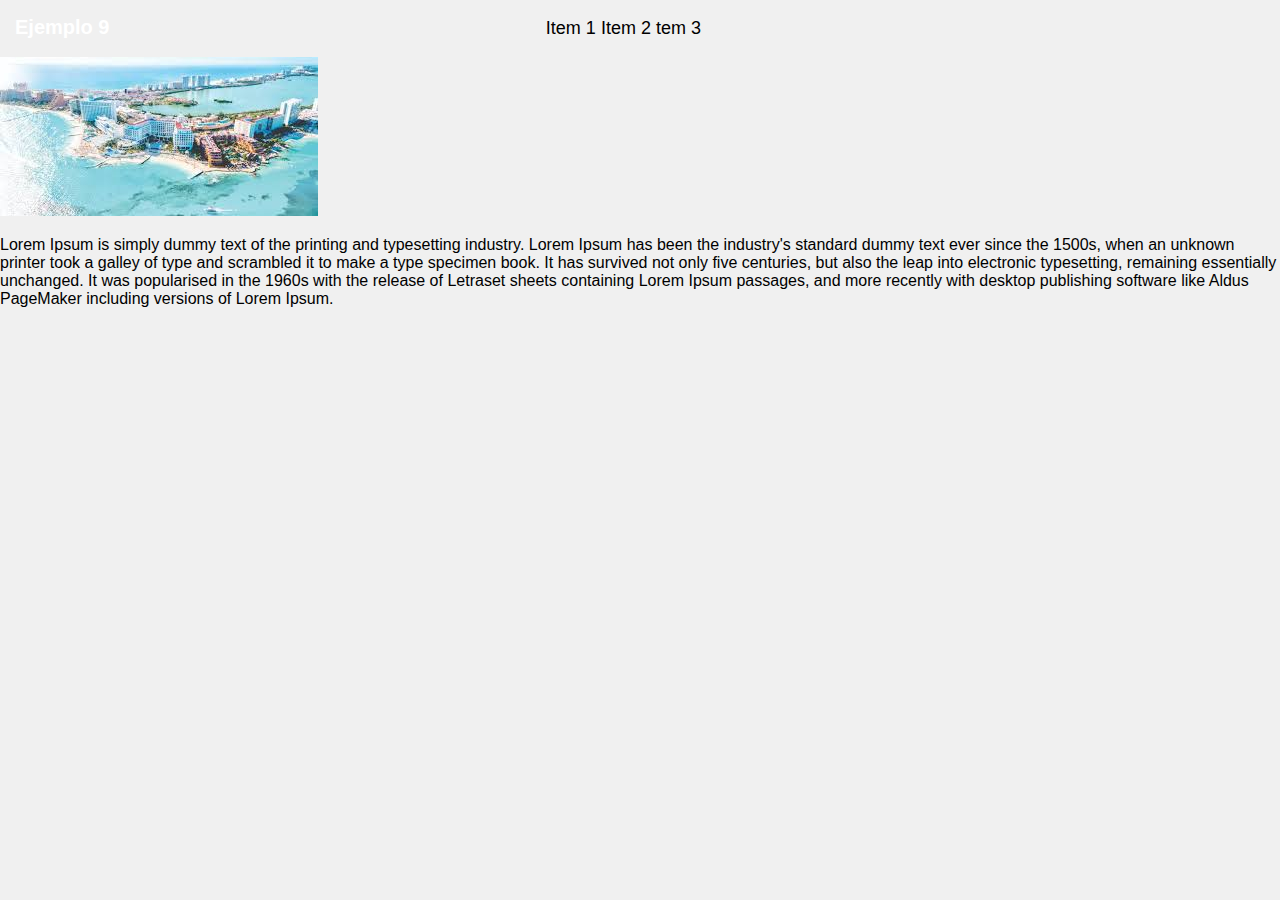
<file: cancun.html>
<!DOCTYPE html>
<html lang="en">
<head>
    <meta charset="UTF-8">
    <meta name="viewport" content="width=device-width, initial-scale=1.0">
    <meta http-equiv="X-UA-Compatible" content="ie=edge">
    <link rel="stylesheet" href="./index.css">
    <title>Cancún</title>
</head>
<body>
        <header>
                <h1>
                    <a href="./index.html">
                        Ejemplo 9
                    </a>
                    
                </h1>
                <ul>
                    <li>Item 1</li>
                    <li>Item 2</li>
                    <li>tem 3</li>
                </ul>
            </header>
        <section id="img-int">
            <img src="./img/descarga.jpeg" alt="">
        
            <p>
                Lorem Ipsum is simply dummy text of the printing and typesetting industry. Lorem Ipsum has been the industry's standard dummy text ever since the 1500s, when an unknown printer took a galley of type and scrambled it to make a type specimen book. It has survived not only five centuries, but also the leap into electronic typesetting, remaining essentially unchanged. It was popularised in the 1960s with the release of Letraset sheets containing Lorem Ipsum passages, and more recently with desktop publishing software like Aldus PageMaker including versions of Lorem Ipsum.
            </p>
        </section>
    
</body>
</html>
</file>
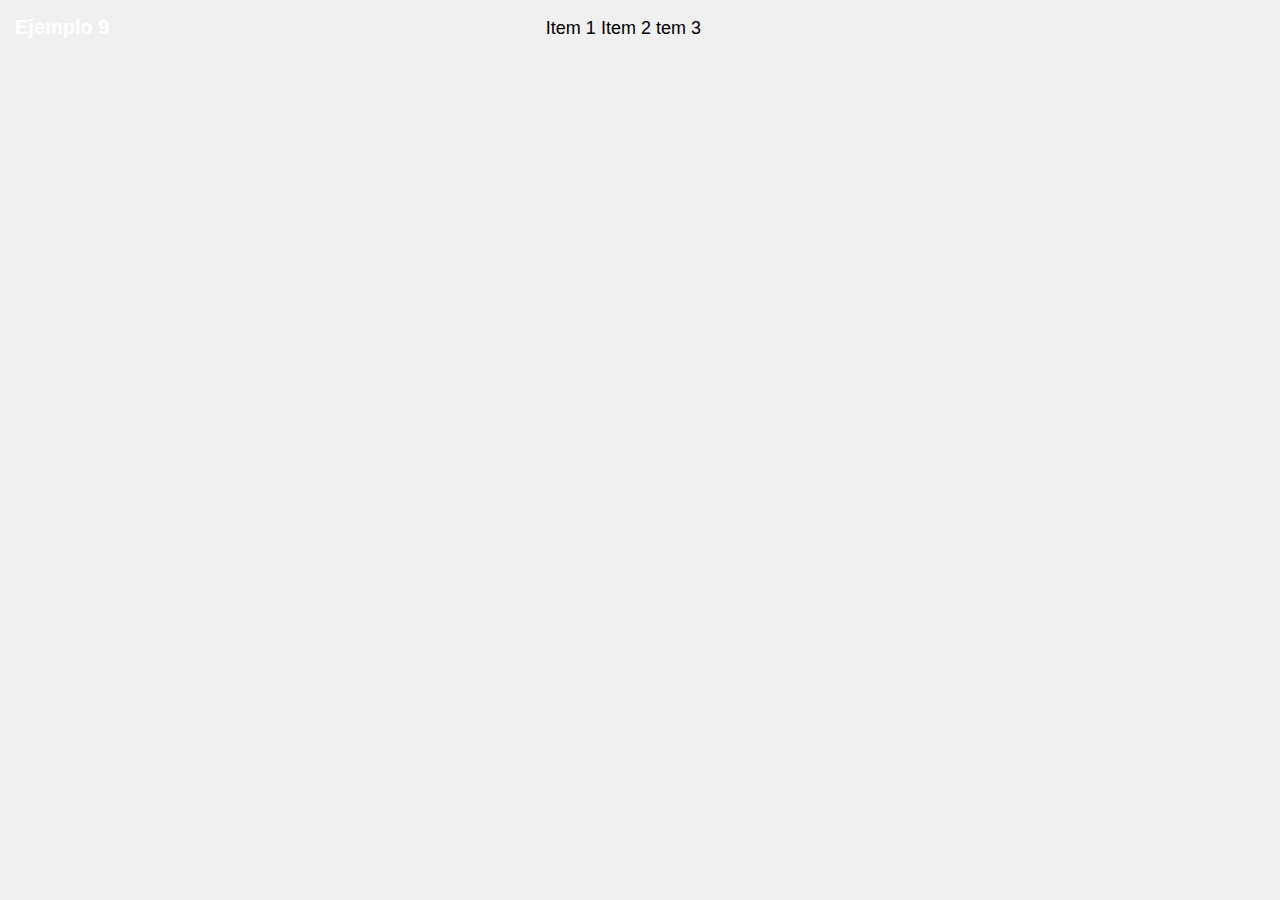
<file: chiapas.html>
<!DOCTYPE html>
<html lang="en">
<head>
    <meta charset="UTF-8">
    <meta name="viewport" content="width=device-width, initial-scale=1.0">
    <meta http-equiv="X-UA-Compatible" content="ie=edge">
    <link rel="stylesheet" href="./index.css">
    <title>Chiapas</title>
</head>
<body>
        <header>
                <h1>
                    <a href="./index.html">
                        Ejemplo 9
                    </a>
                    
                </h1>
                <ul>
                    <li>Item 1</li>
                    <li>Item 2</li>
                    <li>tem 3</li>
                </ul>
            </header>
    
</body>
</html>
</file>
<file: index.css>
body{
    margin: 0;
    font-family: Arial, Helvetica, sans-serif;
    background-color: rgb(240, 240, 240);


}



header h1 {
    width: 38%;
    display: inline-block;
    margin: 0;
    text-decoration: none;
    padding-left: 15px;
    font-size: 20px;
}

header h1 a {
    text-decoration: none;
    color: white;
}

header ul{
    width: 45%;
    display: inline-block;
    font-size: 18px;
}

header ul li{
    display: inline-block;
}

section#buscador {
    text-align: center;
    margin-bottom: 25px;
    margin-top: 50px;
    background-image: url(./img/back.jpg);
    background-position: center;
    background-size: cover;
    height: 200px;
    padding-top: 40px;
    padding-bottom: 40px;
}

h3 {
    text-decoration: none;
}


section#listado {
    text-align: center;
}
section#listado_1 article{
    text-align: center;
    
    



} 

section#listado_1 article img{
    width: 100%;
    
}

div img {
    width: 100%;
}

section#listado_1 article a {
    text-decoration: none;
    color: black;
}


footer{
    background:  rgb(59, 59, 59);
    color: white;
}
</file>
